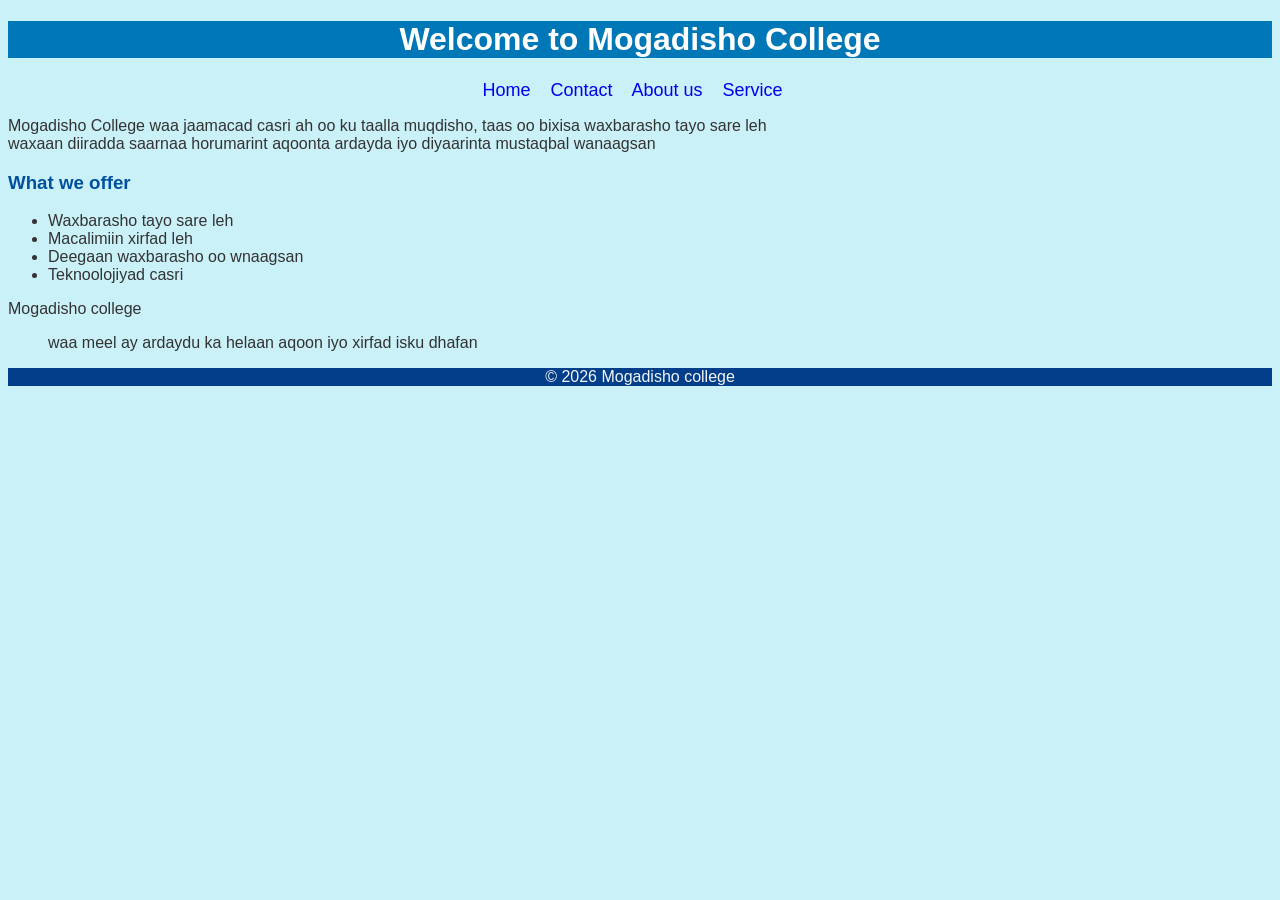
<file: index.html>
<!DOCTYPE html>
<html lang="en">

<head>
    <meta charset="UTF-8">
    <meta name="viewport" content="width=device-width, initial-scale=1.0">
    <title>Mogdisho college</title>
</head>

<body style="font-family: Arial, Helvetica, sans-serif;
background-color: #caf0f8; color: #333;">
    <header style="background: #0077b6; color: white; text-align: center;">
        <h1>Welcome to Mogadisho College</h1>
    </header>


    <nav style=" text-align: center;">
        <span style="color: white; font-size: 18px;">
        <a href="index.html" style="text-decoration: none;">Home</a> &nbsp;&nbsp;
        <a href="about.html" style=" text-decoration: none;">Contact</a> &nbsp;&nbsp;
        <a href="contact.html" style=" text-decoration: none;">About us</a> &nbsp;&nbsp;
        <a href="service.html" style=" text-decoration: none;">Service</a> &nbsp;&nbsp;
        </span>
    </nav>
    <main>

        <p>Mogadisho College waa jaamacad casri ah oo ku taalla muqdisho,
            taas oo bixisa waxbarasho tayo sare leh <br>
            waxaan diiradda saarnaa horumarint aqoonta ardayda iyo diyaarinta mustaqbal wanaagsan </p>
        <h3 style="color: #00509e;" >What we offer</h3>
        <ul>
            <li>Waxbarasho tayo sare leh</li>
            <li>Macalimiin xirfad leh</li>
            <li>Deegaan waxbarasho oo wnaagsan</li>
            <li>Teknoolojiyad casri</li>
        </ul>
        <dl> Mogadisho college</dl>
        <dd>waa meel ay ardaydu ka helaan aqoon iyo xirfad isku dhafan
        </dd>
    </main>
    <footer style="background: #023e8a; text-align: center; color: whitesmoke;">
        <p>&copy; 2026 Mogadisho college</p>
    </footer>

</body>

</html>
</file>
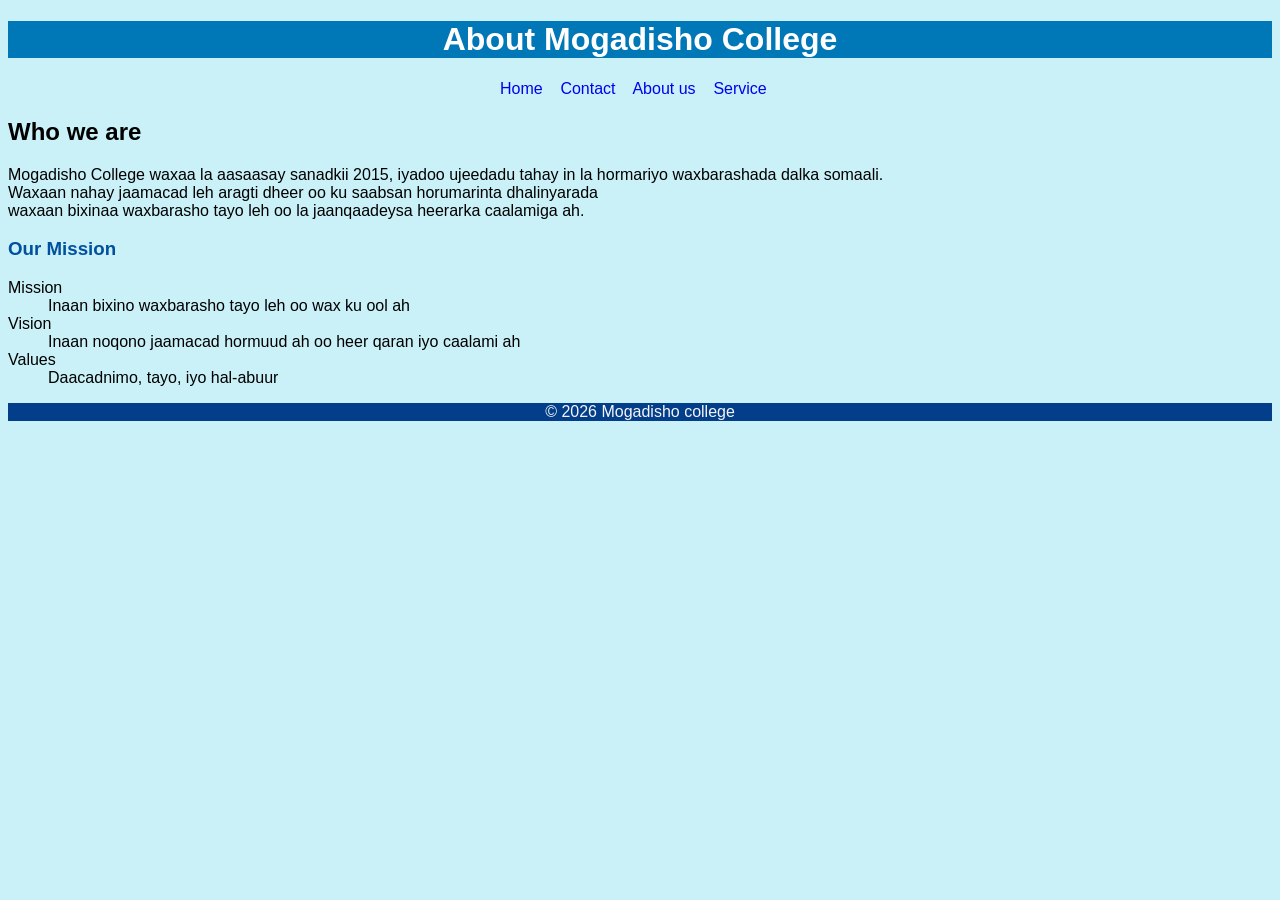
<file: about.html>
<!DOCTYPE html>
<html lang="en">

<head>
    <meta charset="UTF-8">
    <meta name="viewport" content="width=device-width, initial-scale=1.0">
    <title>about Mogadisho college </title>
    <style>
        body {
            font-family: Arial, Helvetica, sans-serif;
            background-color:#CAF0F8;
            font-size: medium;
        }

        header {
            background: #0077b6;
            color: white;
            text-align: center;
        }

        nav{
            text-decoration: none;
            text-align: center;
        }
        a{

            text-decoration: none;
        }
        h3{
            color: #00509e;

        }
        footer{
            background: #023e8a; 
            text-align: center;
            color: whitesmoke;
        }
    </style>
</head>

<body>
    <header>
        <h1>About Mogadisho College</h1>
    </header>
    <nav>
        <a href="index.html">Home</a> &nbsp;&nbsp;
        <a href="about.html">Contact</a> &nbsp;&nbsp;
        <a href="contact.html">About us</a> &nbsp;&nbsp;
        <a href="service.html">Service</a> &nbsp;&nbsp;
    </nav>
    <main>
        <h2>Who we are</h2>
        <p>Mogadisho College waxaa la aasaasay sanadkii 2015, iyadoo ujeedadu tahay in la hormariyo waxbarashada dalka
            somaali.<br>
            Waxaan nahay jaamacad leh aragti dheer oo ku saabsan horumarinta dhalinyarada <br>
            waxaan bixinaa waxbarasho tayo leh oo la jaanqaadeysa heerarka caalamiga ah. </p>
        <h3>Our Mission</h3>
        <dl>
            <dt>Mission</dt>
            <dd>Inaan bixino waxbarasho tayo leh oo wax ku ool ah </dd>
            <dt>Vision</dt>
            <dd>Inaan noqono jaamacad hormuud ah oo heer qaran iyo caalami ah</dd>
            <dt>Values</dt>
            <dd>Daacadnimo, tayo, iyo hal-abuur</dd>
        </dl>

    </main>
    <footer>
        <p>&copy; 2026 Mogadisho college</p>
    </footer>

</body>

</html>
</file>
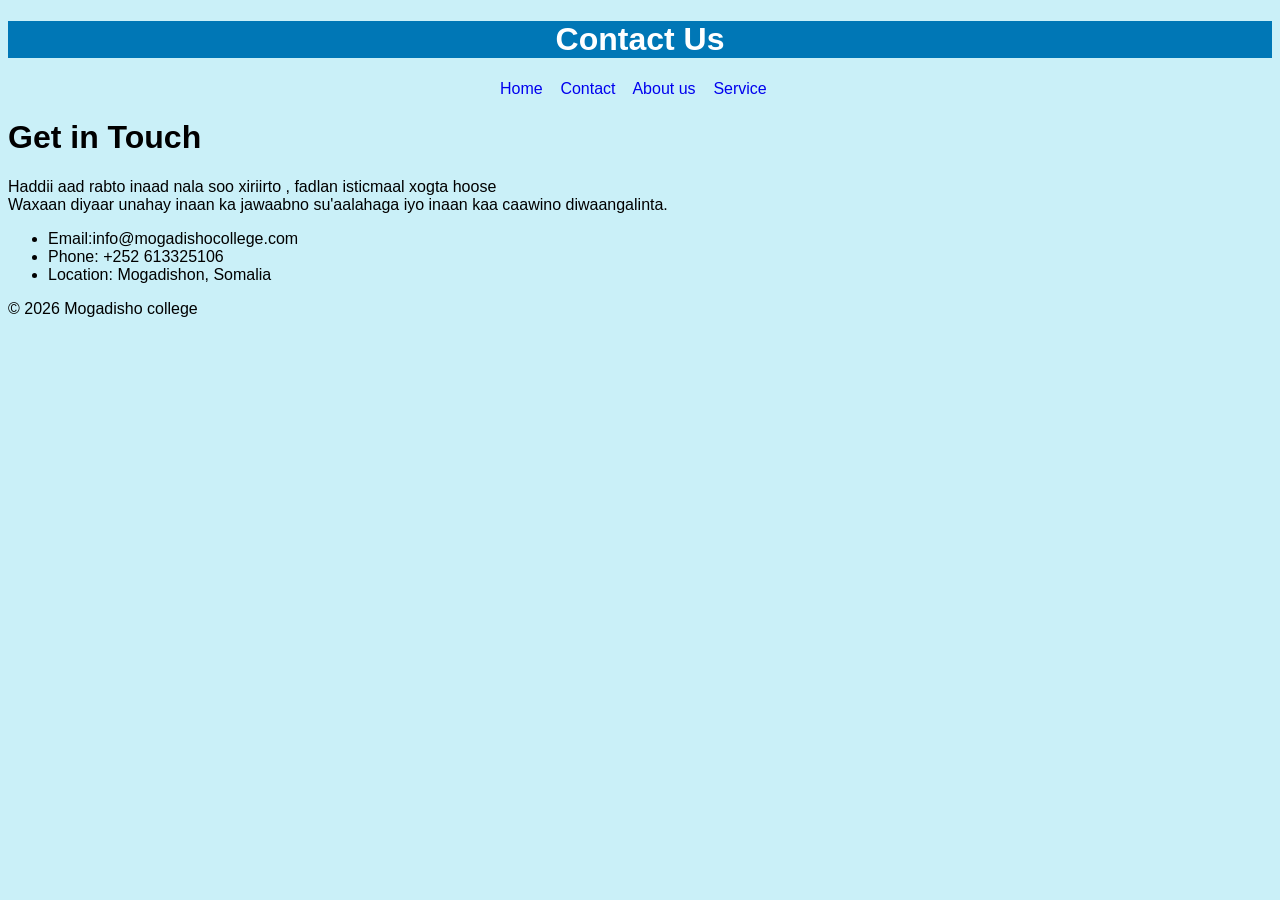
<file: contact.html>
<!DOCTYPE html>
<html lang="en">

<head>

    <meta charset="UTF-8">
    <meta name="viewport" content="width=device-width, initial-scale=1.0">
    <title>Contact</title>
    <link rel="stylesheet" href="style.css">
</head>

<body>
    <header>
        <h1>Contact Us</h1>
    </header>
    <nav>
        <a href="index.html">Home</a> &nbsp;&nbsp;
        <a href="about.html">Contact</a> &nbsp;&nbsp;
        <a href="contact.html">About us</a> &nbsp;&nbsp;
        <a href="service.html">Service</a> &nbsp;&nbsp;
    </nav>
    <main>
        <h1>Get in Touch</h1>
        <p>Haddii aad rabto inaad nala soo xiriirto , fadlan isticmaal xogta hoose<br>
        Waxaan diyaar unahay inaan ka jawaabno su'aalahaga iyo inaan kaa caawino diwaangalinta. </p>
        <ul>
            <li>Email:info@mogadishocollege.com</li>
            <li>Phone: +252 613325106</li>
            <li>Location: Mogadishon, Somalia</li>
        </ul>
    </main>
    <footer>
        <p>&copy; 2026 Mogadisho college</p>
    </footer>

</body>

</html>
</file>
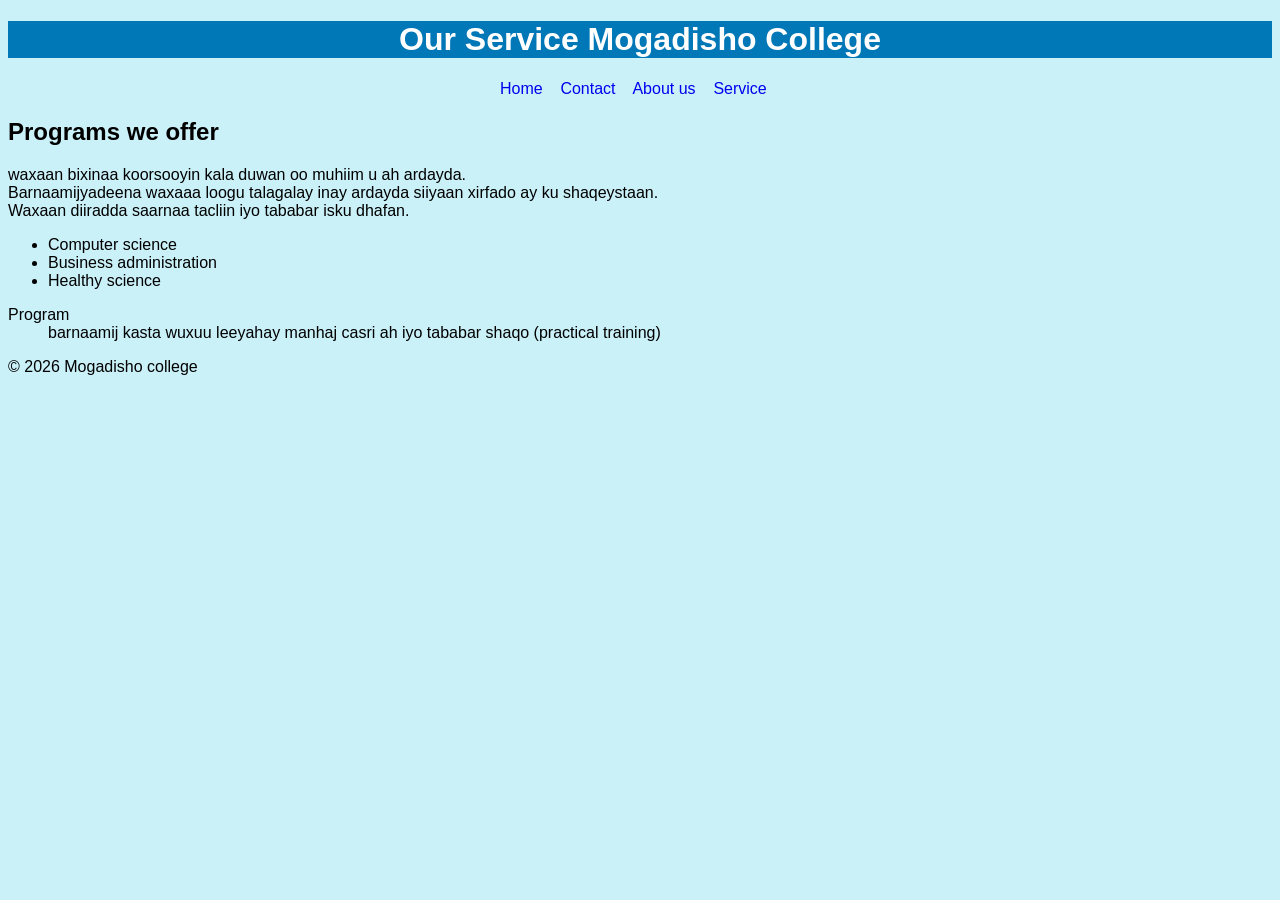
<file: service.html>
<!DOCTYPE html>
<html lang="en">

<head>

    <meta charset="UTF-8">
    <meta name="viewport" content="width=device-width, initial-scale=1.0">
    <title>Service</title>
    <link rel="stylesheet" href="style.css">
</head>

<body>
    <header>
        <h1>Our Service Mogadisho College</h1>
    </header>

    <nav>
        <a href="index.html">Home</a> &nbsp;&nbsp;
        <a href="about.html">Contact</a> &nbsp;&nbsp;
        <a href="contact.html">About us</a> &nbsp;&nbsp;
        <a href="service.html">Service</a> &nbsp;&nbsp;
    </nav>
    <main>
        <h2>Programs we offer</h2>
        <p>waxaan bixinaa koorsooyin kala duwan oo muhiim u ah ardayda.<br>
        Barnaamijyadeena waxaaa loogu talagalay inay ardayda siiyaan xirfado ay ku shaqeystaan. <br>
    Waxaan diiradda saarnaa tacliin iyo tababar isku dhafan.   </p>
        <ul>
            <li>Computer science </li>
            <li>Business administration</li>
            <li>Healthy science </li>
        </ul>
        <dt>Program</dt>
        <dd>barnaamij kasta wuxuu leeyahay manhaj casri ah iyo tababar shaqo (practical training)</dd>
    </main>
    <footer>
        <p>&copy; 2026 Mogadisho college</p>
    </footer>

</body>

</html>
</file>
<file: style.css>
body{
    background-color: #CAF0F8;
    font-family: Arial, Helvetica, sans-serif;
    font-size: medium;
    
}
header{
    background-color: #0077B6;;
    text-align: center;
}
header h1{
    color: white;
    text-align: center;
    
}
a{
    text-decoration: none;
  

}
nav{

    text-align: center;
}
</file>
